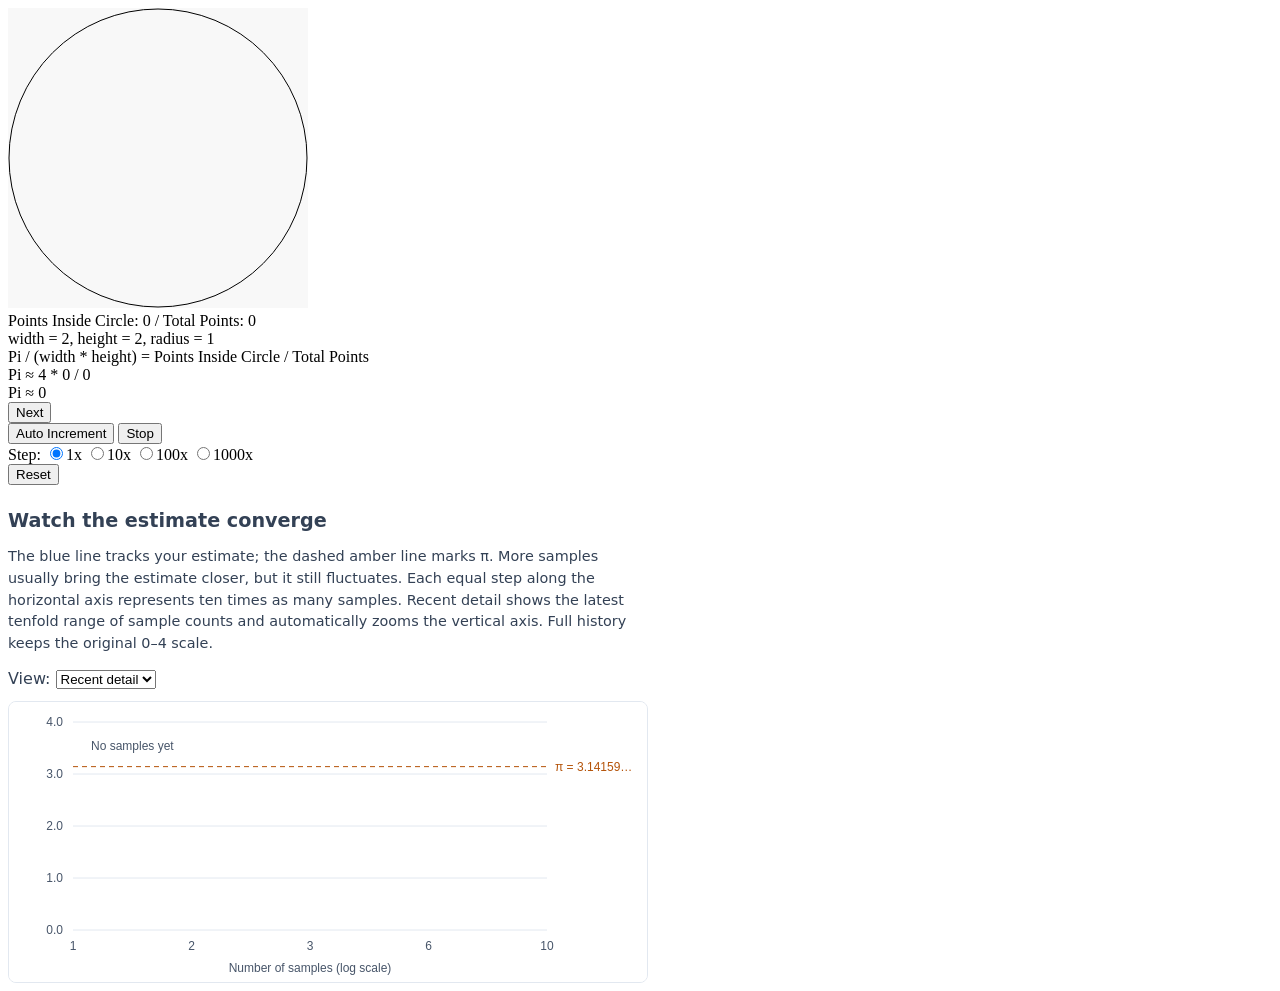
<file: index.html>
<!DOCTYPE html>

<html>
  <head>
    <meta charset="utf-8" />
    <meta name="viewport" content="width=device-width, initial-scale=1" />
    <title>Pi calculator</title>
    <link rel="stylesheet" media="screen" href="css/main.css" />
    <link rel="shortcut icon" type="image/png" href="images/favicon.png" />
  </head>
  <body>
    <canvas height="300px" width="300px" id="piCanvas"></canvas><br />
    Points Inside Circle: <span id="in-circle">0</span> / Total Points:
    <span id="total-points">0</span><br />
    width = 2, height = 2, radius = 1<br />
    Pi / (width * height) = Points Inside Circle / Total Points<br />
    Pi ≈ 4 * <span id="in-circle2">0</span> / <span id="total-points2">0</span
    ><br />
    Pi ≈ <span id="pi">0</span><br />
    <button id="next-pi">Next</button><br />
    <button id="auto-increment">Auto Increment</button>
    <button id="stop-auto">Stop</button><br />
    <form action="" id="multiplier">
      Step:
      <input type="radio" name="inc" value="1" checked="checked" title="1x" />1x
      <input type="radio" name="inc" value="10" title="10x" />10x
      <input type="radio" name="inc" value="100" title="100x" />100x
      <input type="radio" name="inc" value="1000" title="1000x" />1000x
    </form>
    <button id="reset">Reset</button>
    <section class="convergence" aria-labelledby="convergence-title">
      <h2 id="convergence-title">Watch the estimate converge</h2>
      <p id="convergence-description">
        The blue line tracks your estimate; the dashed amber line marks π.
        More samples usually bring the estimate closer, but it still fluctuates.
        Each equal step along the horizontal axis represents ten times as many samples.
        Recent detail shows the latest tenfold range of sample counts and automatically
        zooms the vertical axis. Full history keeps the original 0–4 scale.
      </p>
      <label for="chart-view">View:</label>
      <select id="chart-view">
        <option value="recent">Recent detail</option>
        <option value="full">Full history</option>
      </select>
      <canvas id="convergence-chart" width="640" height="280" role="img"
        aria-describedby="convergence-description">
        Pi estimate over the number of samples, compared with π = 3.14159…
      </canvas>
    </section>
    <script src="js/app.js" type="text/javascript"></script>
  </body>
</html>
</file>
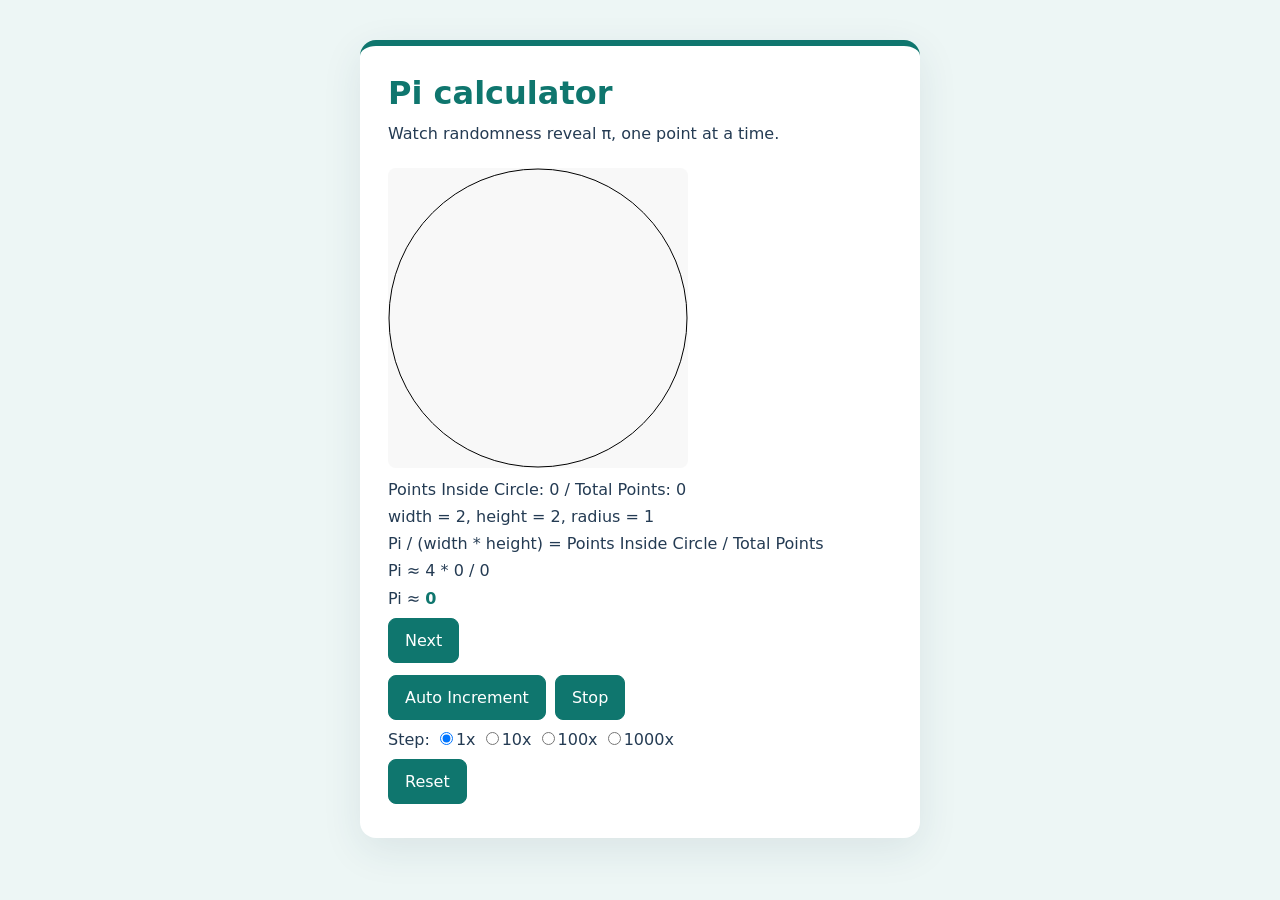
<file: previews/pr-13/index.html>
<!DOCTYPE html>

<html>
  <head>
    <title>Pi calculator</title>
    <meta name="viewport" content="width=device-width, initial-scale=1" />
    <link rel="stylesheet" media="screen" href="css/main.css" />
    <link rel="shortcut icon" type="image/png" href="images/favicon.png" />
  </head>
  <body>
    <h1>Pi calculator</h1>
    <p class="intro">Watch randomness reveal π, one point at a time.</p>
    <canvas height="300px" width="300px" id="piCanvas"></canvas><br />
    Points Inside Circle: <span id="in-circle">0</span> / Total Points:
    <span id="total-points">0</span><br />
    width = 2, height = 2, radius = 1<br />
    Pi / (width * height) = Points Inside Circle / Total Points<br />
    Pi ≈ 4 * <span id="in-circle2">0</span> / <span id="total-points2">0</span
    ><br />
    Pi ≈ <span id="pi">0</span><br />
    <button id="next-pi">Next</button><br />
    <button id="auto-increment">Auto Increment</button>
    <button id="stop-auto">Stop</button><br />
    <form action="" id="multiplier">
      Step:
      <input type="radio" name="inc" value="1" checked="checked" title="1x" />1x
      <input type="radio" name="inc" value="10" title="10x" />10x
      <input type="radio" name="inc" value="100" title="100x" />100x
      <input type="radio" name="inc" value="1000" title="1000x" />1000x
    </form>
    <button id="reset">Reset</button>
    <script src="js/app.js" type="text/javascript"></script>
  </body>
</html>
</file>
<file: css/main.css>
.convergence {
  max-width: 640px;
  margin-top: 24px;
  font-family: system-ui, sans-serif;
  color: #334155;
}

.convergence h2 {
  margin-bottom: 8px;
  font-size: 1.2rem;
}

.convergence p {
  font-size: 0.9rem;
  line-height: 1.5;
}

#convergence-chart {
  margin-top: 12px;
  box-sizing: border-box;
  display: block;
  width: 100%;
  height: auto;
  border: 1px solid #e2e8f0;
  border-radius: 8px;
}
</file>
<file: previews/pr-13/css/main.css>
body {
  box-sizing: border-box;
  max-width: 560px;
  margin: 40px auto;
  padding: 28px;
  border-top: 6px solid #0f766e;
  border-radius: 16px;
  background: #ffffff;
  color: #243b53;
  font-family: system-ui, sans-serif;
  line-height: 1.7;
  box-shadow: 0 12px 40px #243b5318;
}

html {
  background: #edf6f5;
}

h1 {
  margin: 0;
  color: #0f766e;
  line-height: 1.2;
}

.intro {
  margin: 8px 0 20px;
}

canvas {
  max-width: 100%;
  height: auto;
  border-radius: 8px;
}

button {
  margin: 6px 4px 6px 0;
  padding: 8px 16px;
  border: 1px solid #0f766e;
  border-radius: 8px;
  background: #0f766e;
  color: white;
  font: inherit;
  cursor: pointer;
}

button:hover {
  background: #115e59;
}

button:focus-visible {
  outline: 3px solid #f59e0b;
  outline-offset: 2px;
}

#pi {
  color: #0f766e;
  font-weight: 700;
}

@media (max-width: 600px) {
  body {
    margin: 16px;
    padding: 20px;
  }
}
</file>
